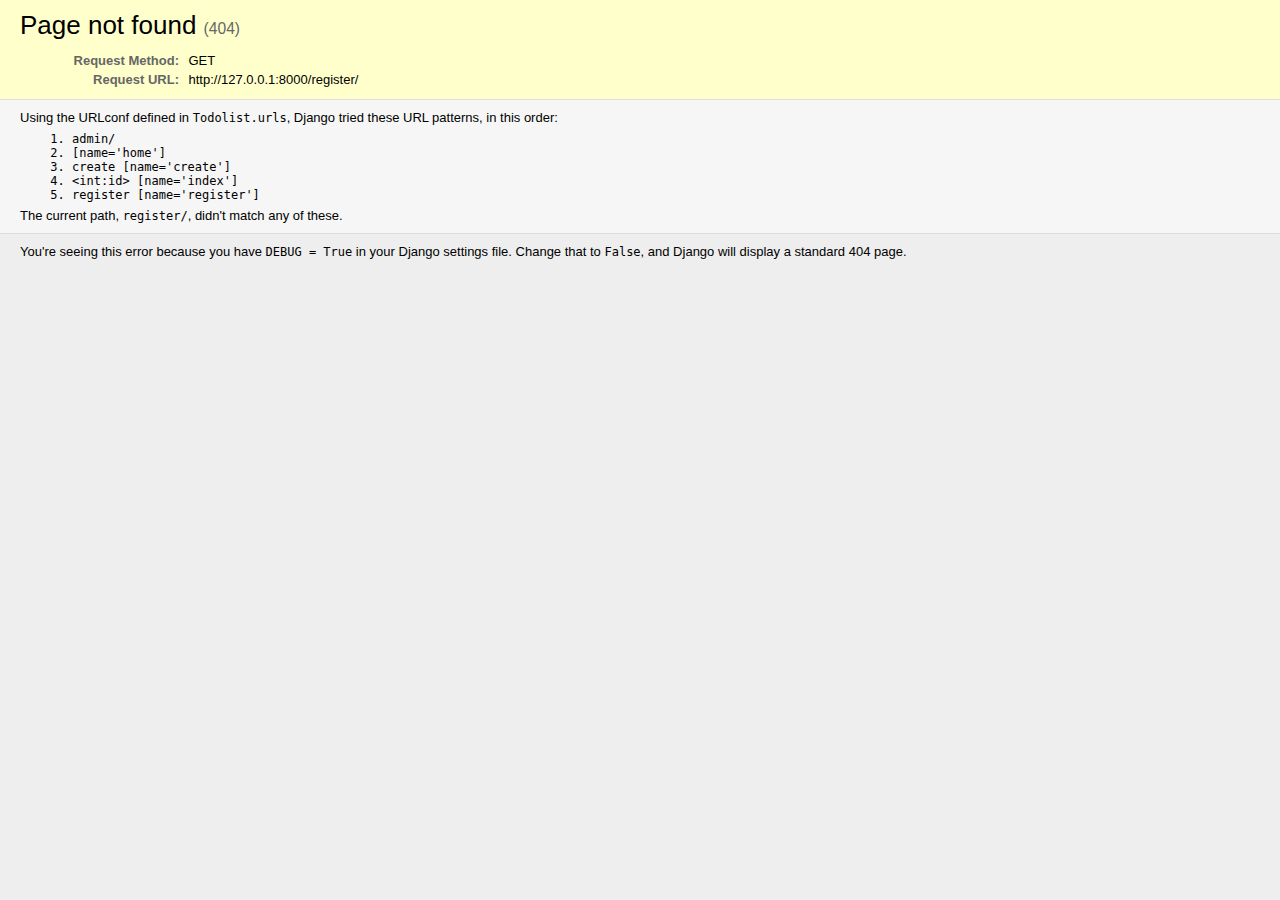
<file: static/images/Page not found at _register_.html>
<!DOCTYPE html>
<!-- saved from url=(0031)http://127.0.0.1:8000/register/ -->
<html lang="en"><head><meta http-equiv="Content-Type" content="text/html; charset=UTF-8">
  
  <title>Page not found at /register/</title>
  <meta name="robots" content="NONE,NOARCHIVE">
  <style type="text/css">
    html * { padding:0; margin:0; }
    body * { padding:10px 20px; }
    body * * { padding:0; }
    body { font:small sans-serif; background:#eee; color:#000; }
    body>div { border-bottom:1px solid #ddd; }
    h1 { font-weight:normal; margin-bottom:.4em; }
    h1 span { font-size:60%; color:#666; font-weight:normal; }
    table { border:none; border-collapse: collapse; width:100%; }
    td, th { vertical-align:top; padding:2px 3px; }
    th { width:12em; text-align:right; color:#666; padding-right:.5em; }
    #info { background:#f6f6f6; }
    #info ol { margin: 0.5em 4em; }
    #info ol li { font-family: monospace; }
    #summary { background: #ffc; }
    #explanation { background:#eee; border-bottom: 0px none; }
  </style>
</head>
<body>
  <div id="summary">
    <h1>Page not found <span>(404)</span></h1>
    <table class="meta">
      <tbody><tr>
        <th>Request Method:</th>
        <td>GET</td>
      </tr>
      <tr>
        <th>Request URL:</th>
        <td>http://127.0.0.1:8000/register/</td>
      </tr>
      
    </tbody></table>
  </div>
  <div id="info">
    
      <p>
      Using the URLconf defined in <code>Todolist.urls</code>,
      Django tried these URL patterns, in this order:
      </p>
      <ol>
        
          <li>
            
                admin/
                
            
          </li>
        
          <li>
            
                
                
            
                
                [name='home']
            
          </li>
        
          <li>
            
                
                
            
                create
                [name='create']
            
          </li>
        
          <li>
            
                
                
            
                &lt;int:id&gt;
                [name='index']
            
          </li>
        
          <li>
            
                register
                
            
                
                [name='register']
            
          </li>
        
      </ol>
      <p>
        
        The current path, <code>register/</code>, didn't match any of these.
      </p>
    
  </div>

  <div id="explanation">
    <p>
      You're seeing this error because you have <code>DEBUG = True</code> in
      your Django settings file. Change that to <code>False</code>, and Django
      will display a standard 404 page.
    </p>
  </div>


</body></html>
</file>
